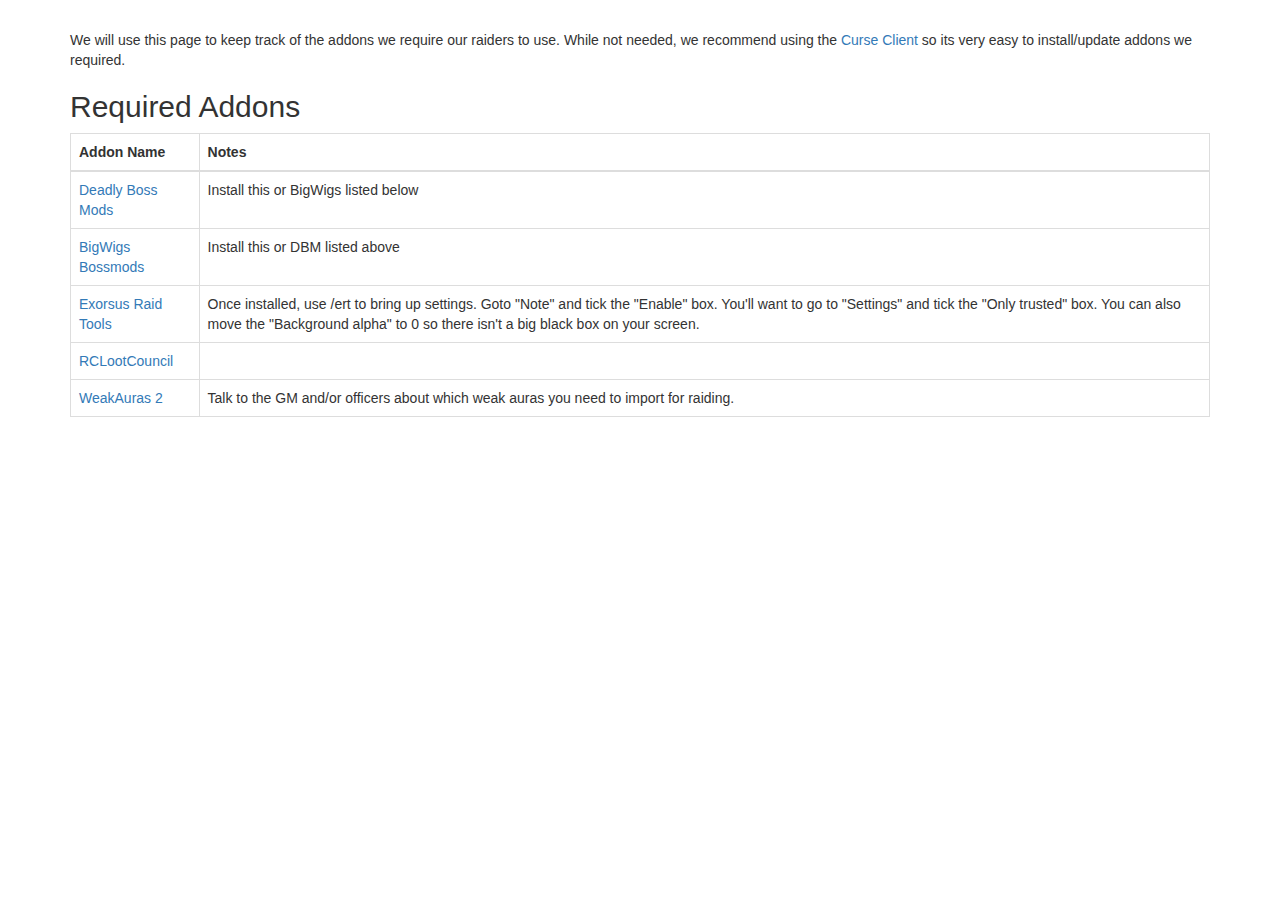
<file: addons.html>
<!DOCTYPE html>
<html lang="en">
<head>
    <meta charset="utf-8">
    <meta http-equiv="X-UA-Compatible" content="IE=edge">
    <meta name="viewport" content="width=device-width, initial-scale=1">
    <!-- The above 3 meta tags *must* come first in the head; any other head content must come *after* these tags -->
    <title>Addons</title>

    <!-- Latest compiled and minified CSS -->
    <link rel="stylesheet" href="https://maxcdn.bootstrapcdn.com/bootstrap/3.3.7/css/bootstrap.min.css"
          integrity="sha384-BVYiiSIFeK1dGmJRAkycuHAHRg32OmUcww7on3RYdg4Va+PmSTsz/K68vbdEjh4u" crossorigin="anonymous">

    <!-- HTML5 shim and Respond.js for IE8 support of HTML5 elements and media queries -->
    <!-- WARNING: Respond.js doesn't work if you view the page via file:// -->
    <!--[if lt IE 9]>
    <script src="https://oss.maxcdn.com/html5shiv/3.7.3/html5shiv.min.js"></script>
    <script src="https://oss.maxcdn.com/respond/1.4.2/respond.min.js"></script>
    <![endif]-->

</head>
<body>

<div class="container" style="padding-top: 30px">

    <p>We will use this page to keep track of the addons we require our raiders to use. While not needed, we recommend using the
        <a href="https://mods.curse.com/client">Curse Client</a> so its very easy to install/update addons we required.</p>
    <h2>Required Addons</h2>
    <table class="table table-bordered">
        <thead>
        <tr>
            <th>Addon Name</th>
            <th>Notes</th>
        </tr>
        </thead>
        <tbody>
        <tr>
            <td><a href="https://mods.curse.com/addons/wow/deadly-boss-mods">Deadly Boss Mods</a></td>
            <td>Install this or BigWigs listed below</td>
        </tr>
        <tr>
            <td><a href="https://mods.curse.com/addons/wow/big-wigs">BigWigs Bossmods</a></td>
            <td>Install this or DBM listed above</td>
        </tr>
        <tr>
            <td><a href="https://mods.curse.com/addons/wow/exorsus-raid-tools">Exorsus Raid Tools</a></td>
            <td>Once installed, use /ert to bring up settings. Goto "Note" and tick the "Enable" box.
                You'll want to go to "Settings" and tick the "Only trusted" box. You can also move the "Background alpha" to 0 so there isn't a big black box on your screen. </td>
        </tr>
        <tr>
           <td><a href="https://mods.curse.com/addons/wow/rclootcouncil">RCLootCouncil</a> </td>
            <td> </td>
        </tr>
	<tr>
	  <td><a href="https://mods.curse.com/addons/wow/weakauras-2"> WeakAuras 2</a> </td>
          <td>Talk to the GM and/or officers about which weak auras you need to import for raiding.</td>
	</tr>
        </tbody>
    </table>
</div>

<!-- jQuery (necessary for Bootstrap's JavaScript plugins) -->
<script src="https://ajax.googleapis.com/ajax/libs/jquery/1.12.4/jquery.min.js"></script>
<!-- Latest compiled and minified JavaScript -->
<script src="https://maxcdn.bootstrapcdn.com/bootstrap/3.3.7/js/bootstrap.min.js"
        integrity="sha384-Tc5IQib027qvyjSMfHjOMaLkfuWVxZxUPnCJA7l2mCWNIpG9mGCD8wGNIcPD7Txa"
        crossorigin="anonymous"></script>
</body>
</html>
</file>
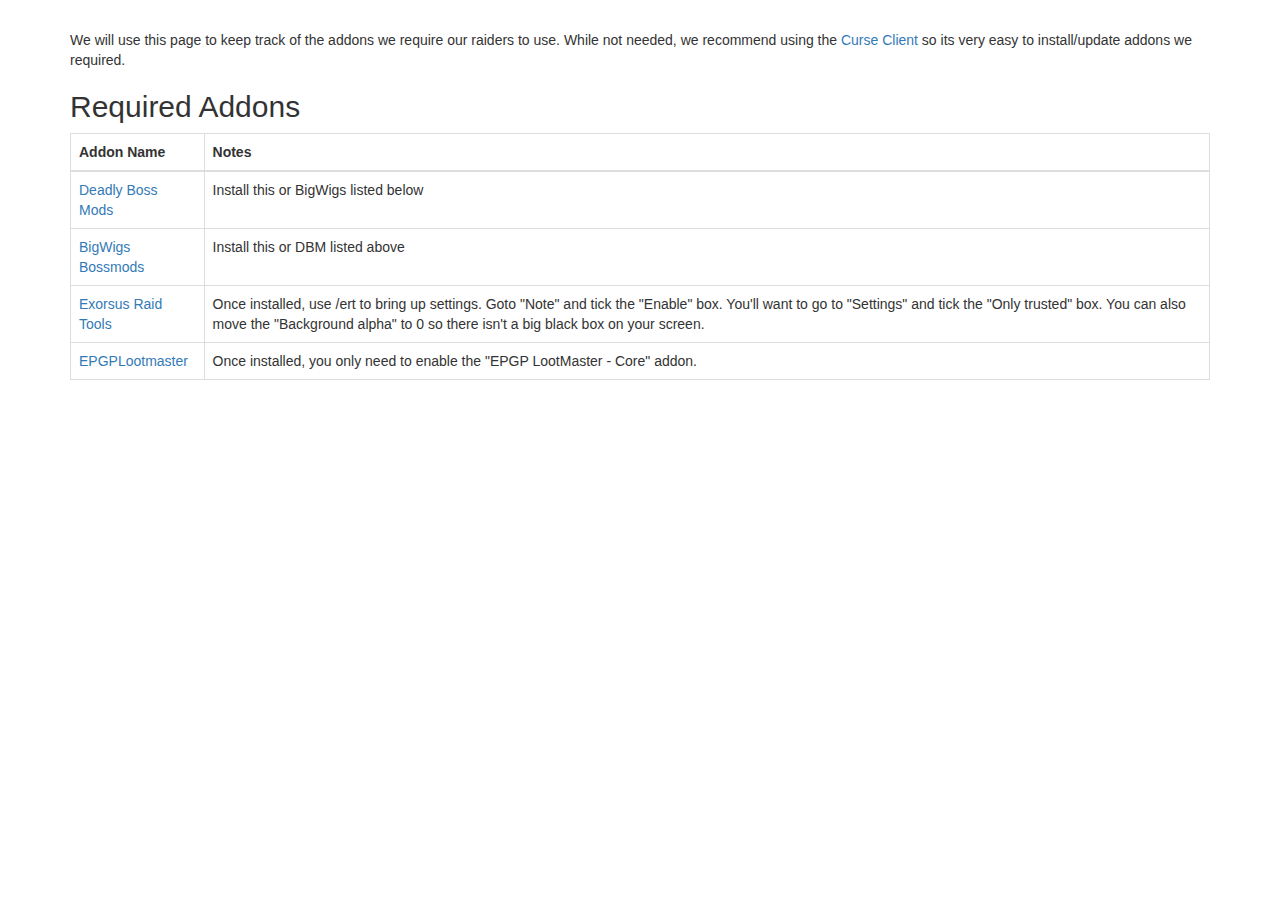
<file: src/addons.html>
<!DOCTYPE html>
<html lang="en">
<head>
    <meta charset="utf-8">
    <meta http-equiv="X-UA-Compatible" content="IE=edge">
    <meta name="viewport" content="width=device-width, initial-scale=1">
    <!-- The above 3 meta tags *must* come first in the head; any other head content must come *after* these tags -->
    <title>Addons</title>

    <!-- Latest compiled and minified CSS -->
    <link rel="stylesheet" href="https://maxcdn.bootstrapcdn.com/bootstrap/3.3.7/css/bootstrap.min.css"
          integrity="sha384-BVYiiSIFeK1dGmJRAkycuHAHRg32OmUcww7on3RYdg4Va+PmSTsz/K68vbdEjh4u" crossorigin="anonymous">

    <!-- HTML5 shim and Respond.js for IE8 support of HTML5 elements and media queries -->
    <!-- WARNING: Respond.js doesn't work if you view the page via file:// -->
    <!--[if lt IE 9]>
    <script src="https://oss.maxcdn.com/html5shiv/3.7.3/html5shiv.min.js"></script>
    <script src="https://oss.maxcdn.com/respond/1.4.2/respond.min.js"></script>
    <![endif]-->

</head>
<body>

<div class="container" style="padding-top: 30px">

    <p>We will use this page to keep track of the addons we require our raiders to use. While not needed, we recommend using the
        <a href="https://mods.curse.com/client">Curse Client</a> so its very easy to install/update addons we required.</p>
    <h2>Required Addons</h2>
    <table class="table table-bordered">
        <thead>
        <tr>
            <th>Addon Name</th>
            <th>Notes</th>
        </tr>
        </thead>
        <tbody>
        <tr>
            <td><a href="https://mods.curse.com/addons/wow/deadly-boss-mods">Deadly Boss Mods</a></td>
            <td>Install this or BigWigs listed below</td>
        </tr>
        <tr>
            <td><a href="https://mods.curse.com/addons/wow/big-wigs">BigWigs Bossmods</a></td>
            <td>Install this or DBM listed above</td>
        </tr>
        <tr>
            <td><a href="https://mods.curse.com/addons/wow/exorsus-raid-tools">Exorsus Raid Tools</a></td>
            <td>Once installed, use /ert to bring up settings. Goto "Note" and tick the "Enable" box.
                You'll want to go to "Settings" and tick the "Only trusted" box. You can also move the "Background alpha" to 0 so there isn't a big black box on your screen. </td>
        </tr>
        <tr>
           <td><a href="https://mods.curse.com/addons/wow/epgp_lootmaster">EPGPLootmaster</a> </td>
            <td>Once installed, you only need to enable the "EPGP LootMaster - Core" addon. </td>
        </tr>
        </tbody>
    </table>
</div>

<!-- jQuery (necessary for Bootstrap's JavaScript plugins) -->
<script src="https://ajax.googleapis.com/ajax/libs/jquery/1.12.4/jquery.min.js"></script>
<!-- Latest compiled and minified JavaScript -->
<script src="https://maxcdn.bootstrapcdn.com/bootstrap/3.3.7/js/bootstrap.min.js"
        integrity="sha384-Tc5IQib027qvyjSMfHjOMaLkfuWVxZxUPnCJA7l2mCWNIpG9mGCD8wGNIcPD7Txa"
        crossorigin="anonymous"></script>
</body>
</html>
</file>
